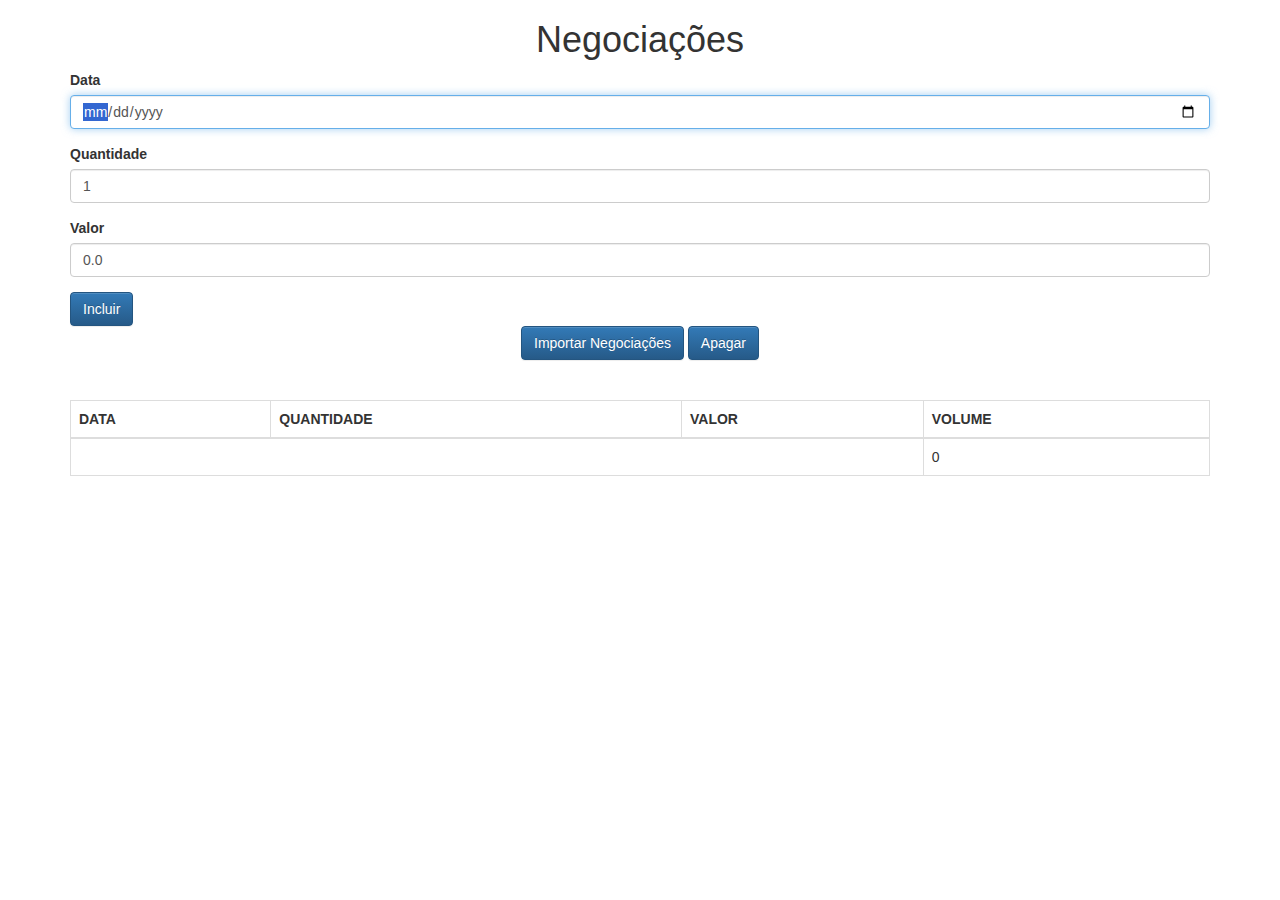
<file: JavaScript Avancado/aluraframe/client/index.html>
<!DOCTYPE html>
<html>
<head>
    <meta charset="UTF-8">
    <title>Negociações</title>
    <link rel="stylesheet" href="css/bootstrap.css">
    <link rel="stylesheet" href="css/bootstrap-theme.css">
    
</head>
<body class="container">
    
    <h1 class="text-center">Negociações</h1>
    
    <div id="mensagemView"></div>

    <form class="form" onsubmit="negociacaoController.adiciona(event)">
        
        <div class="form-group">
            <label for="data">Data</label>
            <input type="date" id="data" class="form-control" required autofocus/>        
        </div>    
        
        <div class="form-group">
            <label for="quantidade">Quantidade</label>
            <input type="number" min="1" step="1" id="quantidade" class="form-control" value="1" required/>
        </div>
        
        <div class="form-group">
            <label for="valor">Valor</label>
            <input id="valor" type="number" class="form-control"  min="0.01" step="0.01" value="0.0" required />
        </div>
        
        <button class="btn btn-primary" type="submit">Incluir</button>
    </form>
    
    <div class="text-center">
        <button class="btn btn-primary text-center" type="button">
            Importar Negociações
        </button>
        <button onclick="negociacaoController.apaga()" class="btn btn-primary text-center" type="button">
            Apagar
        </button>
    </div> 
    <br>
    <br>
    <div id="negociacoesView"></div>
    
    <script src="js/app/models/Negociacao.js"></script>
    <script src="js/app/models/ListaNegociacoes.js"></script>
    <script src="js/app/models/Mensagem.js"></script>

    <script src="js/app/controllers/NegociacaoController.js"></script>
    <script src="js/app/helpers/DateHelper.js"></script>
    
    <script src="js/app/views/View.js"></script>
    <script src="js/app/views/NegociacoesView.js"></script>
    <script src="js/app/views/MensagemView.js"></script>
    <script src="js/app/services/ProxyFactory.js"></script>
    <script src="js/app/helpers/Bind.js"></script>
    <script>
        let negociacaoController = new NegociacaoController();
    </script>


</body>
</html>
</file>
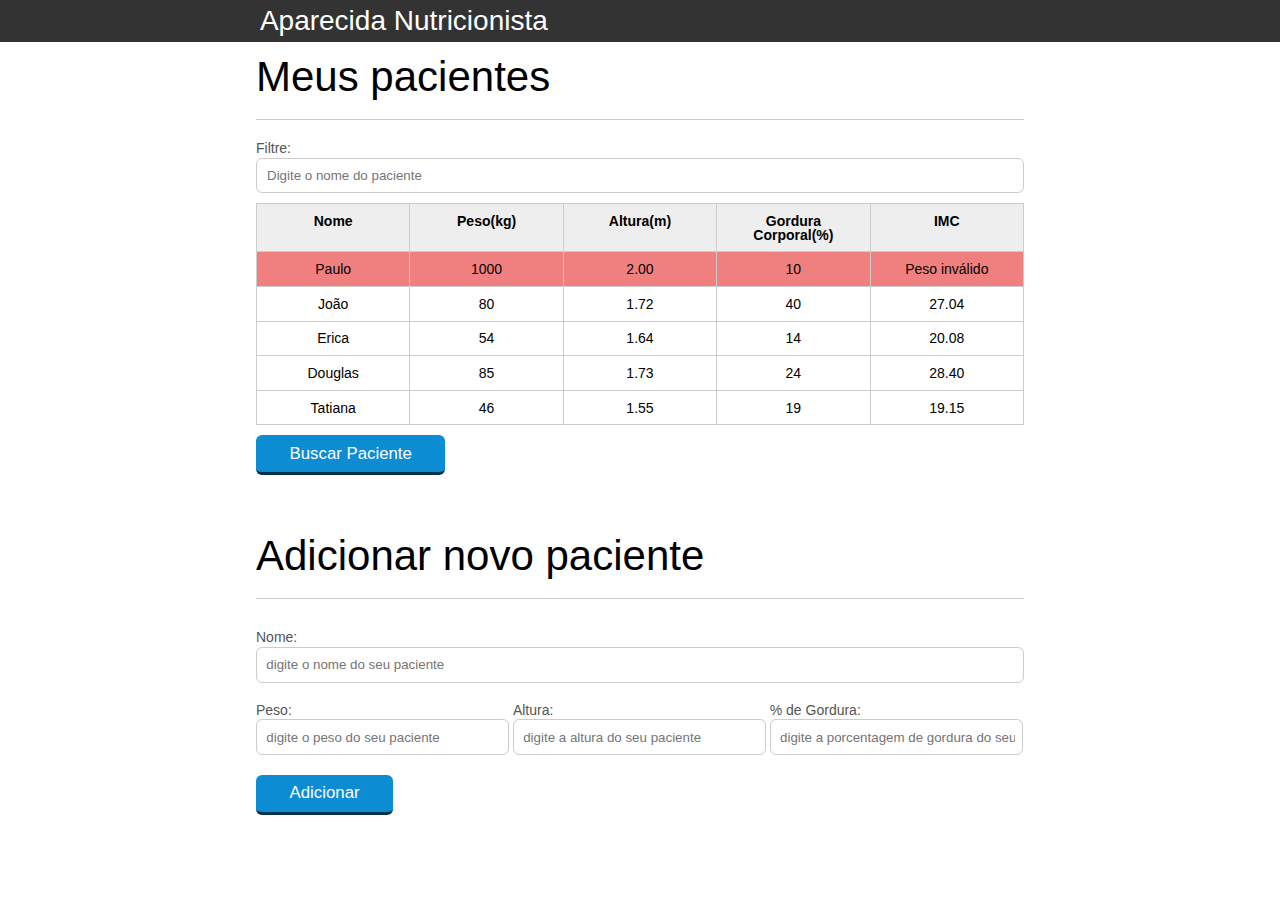
<file: JavaScript Básico/introducao-javascript-inicial/introducao-javascript/index.html>
<!DOCTYPE html>
<html lang="pt-br">
	<head>
		<meta charset="UTF-8">
		<title>Aparecida Nutrição</title>
		<link rel="icon" href="favicon.ico" type="image/x-icon">
		<link rel="stylesheet" type="text/css" href="css/reset.css">
		<link rel="stylesheet" type="text/css" href="css/index.css">

	</head>
	<body>

		<header>
			<div class="container">
				<h1 class="titulo">Aparecida Nutrição</h1>
			</div>
		</header>
		<main>
			<section class="container">
				<h2>Meus pacientes</h2>
				<label for="filtrar-tabela">Filtre:</label>
    			<input type="text" name="filtro" id="filtrar-tabela" placeholder="Digite o nome do paciente">
				<table>
					<thead>
						<tr>
							<th>Nome</th>
							<th>Peso(kg)</th>
							<th>Altura(m)</th>
							<th>Gordura Corporal(%)</th>
							<th>IMC</th>
						</tr>
					</thead>
					<tbody id="tabela-pacientes">
						<tr class="paciente" id="primeiro-paciente">
							<td class="info-nome">Paulo</td>
							<td class="info-peso">1000</td>
							<td class="info-altura">2.00</td>
							<td class="info-gordura">10</td>
							<td class="info-imc">0</td>
						</tr>

						<tr class="paciente" >
							<td class="info-nome">João</td>
							<td class="info-peso">80</td>
							<td class="info-altura">1.72</td>
							<td class="info-gordura">40</td>
							<td class="info-imc">0</td>
						</tr>

						<tr class="paciente" >
							<td class="info-nome">Erica</td>
							<td class="info-peso">54</td>
							<td class="info-altura">1.64</td>
							<td class="info-gordura">14</td>
							<td class="info-imc">0</td>
						</tr>

						<tr class="paciente">
							<td class="info-nome">Douglas</td>
							<td class="info-peso">85</td>
							<td class="info-altura">1.73</td>
							<td class="info-gordura">24</td>
							<td class="info-imc">0</td>
						</tr>
						<tr class="paciente" >
							<td class="info-nome">Tatiana</td>
							<td class="info-peso">46</td>
							<td class="info-altura">1.55</td>
							<td class="info-gordura">19</td>
							<td class="info-imc">0</td>
						</tr>
					</tbody>
				</table>
				<span id="erro-ajax" class="invisivel">Erro ao buscar os pacientes</span>
				<button id="buscar-pacientes" class="botao bto-principal">Buscar Paciente</button>
			</section>

			<section class="container" style="margin-top: 50px">
				<h2 id="titulo-form">Adicionar novo paciente</h2>
				<ul id="mensagens-erro"></ul>
				<form id="form-adiciona">
					<div class="grupo" style="display: block; width: 100%;">
						<label for="nome">Nome:</label>
						<input id="nome" name="nome" type="text" placeholder="digite o nome do seu paciente" class="campo">
					</div>
					<div class="grupo">
						<label for="peso">Peso:</label>
						<input id="peso" name="peso" type="text" placeholder="digite o peso do seu paciente" class="campo campo-medio">
					</div>
					<div class="grupo">
						<label for="altura">Altura:</label>
						<input id="altura" name="altura" type="text" placeholder="digite a altura do seu paciente" class="campo campo-medio">
					</div>
					<div class="grupo">
						<label for="gordura">% de Gordura:</label>
						<input id="gordura" type="text" placeholder="digite a porcentagem de gordura do seu paciente" class="campo campo-medio">
					</div>
			
					<button id="adicionar-paciente" class="botao bto-principal">Adicionar</button>
				</form>
			</section>
		</main>

		<script src="js/calcula-imc.js"></script>
		<script src="js/form.js"></script>
		<script src="js/remover-paciente.js"></script>
		<script src="js/filtro.js"></script>
		<script src="js/buscar-pacientes.js"></script>
	</body>
</html>
</file>
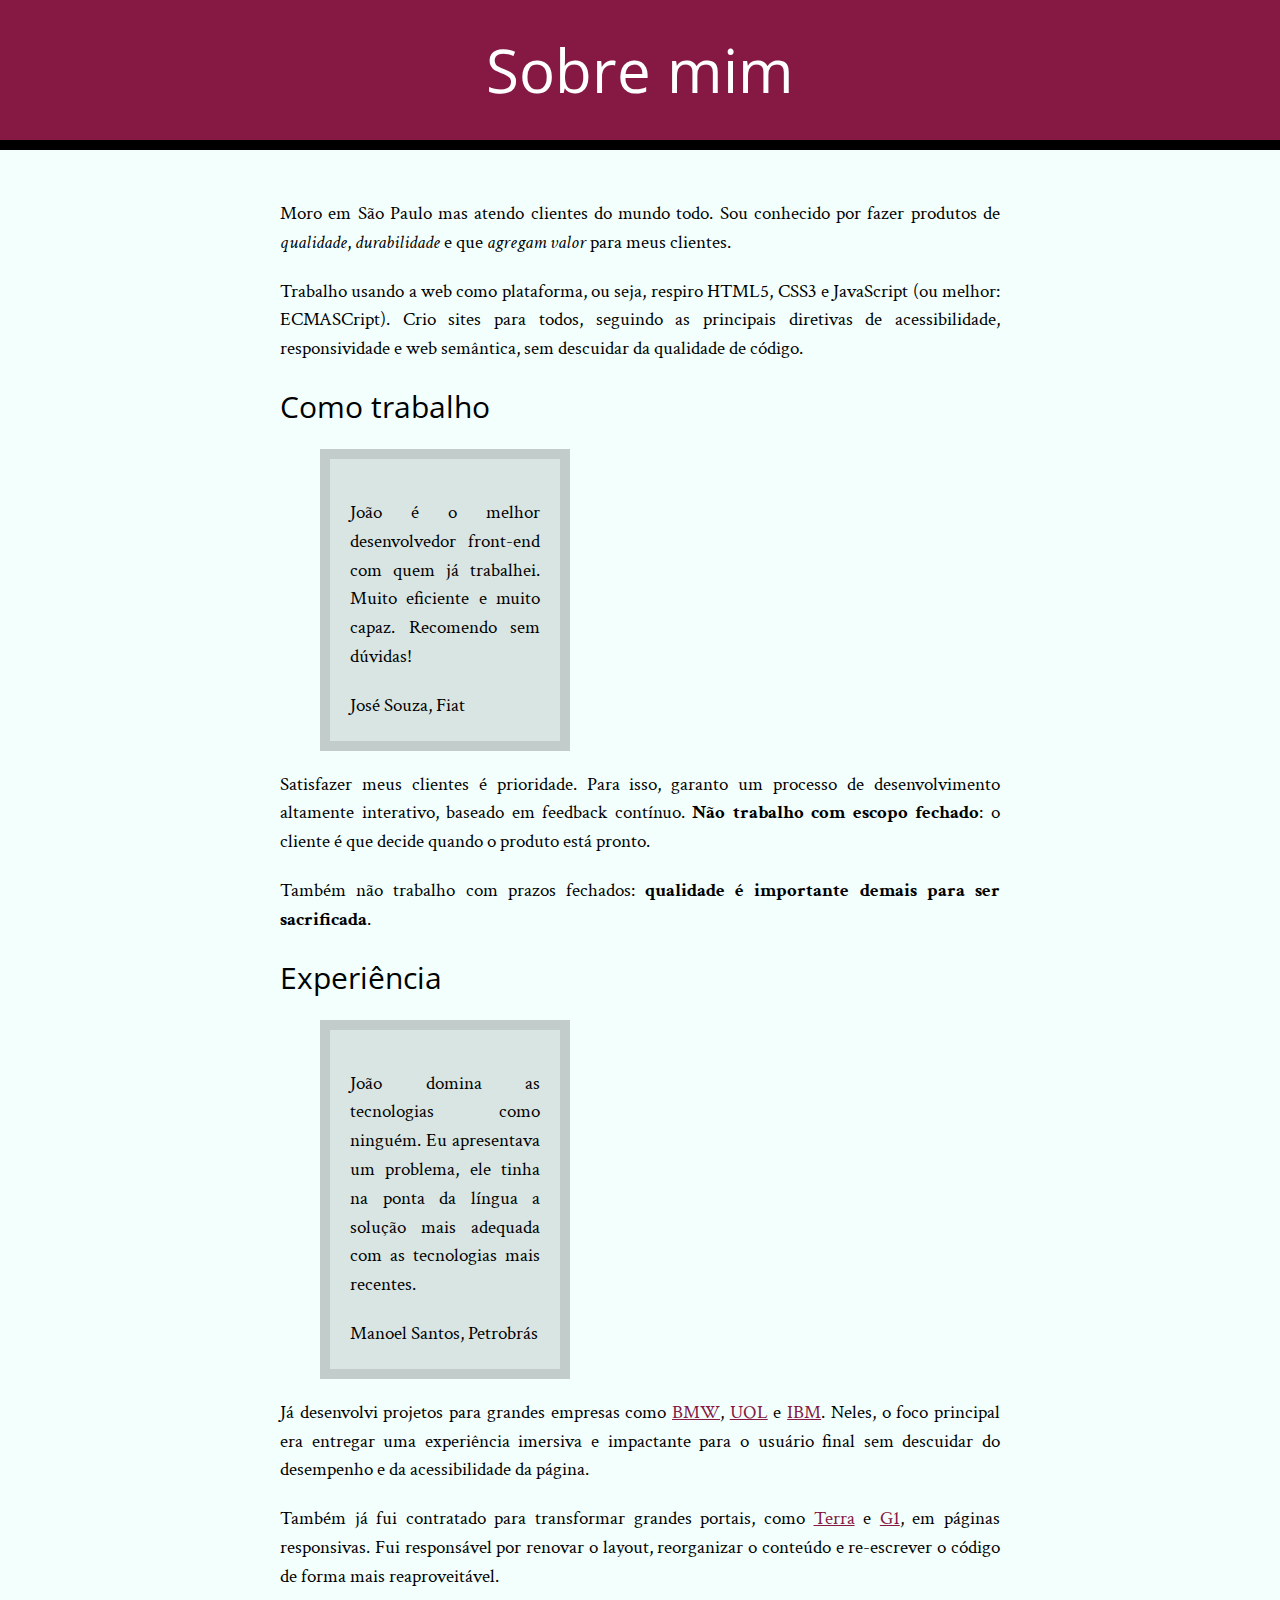
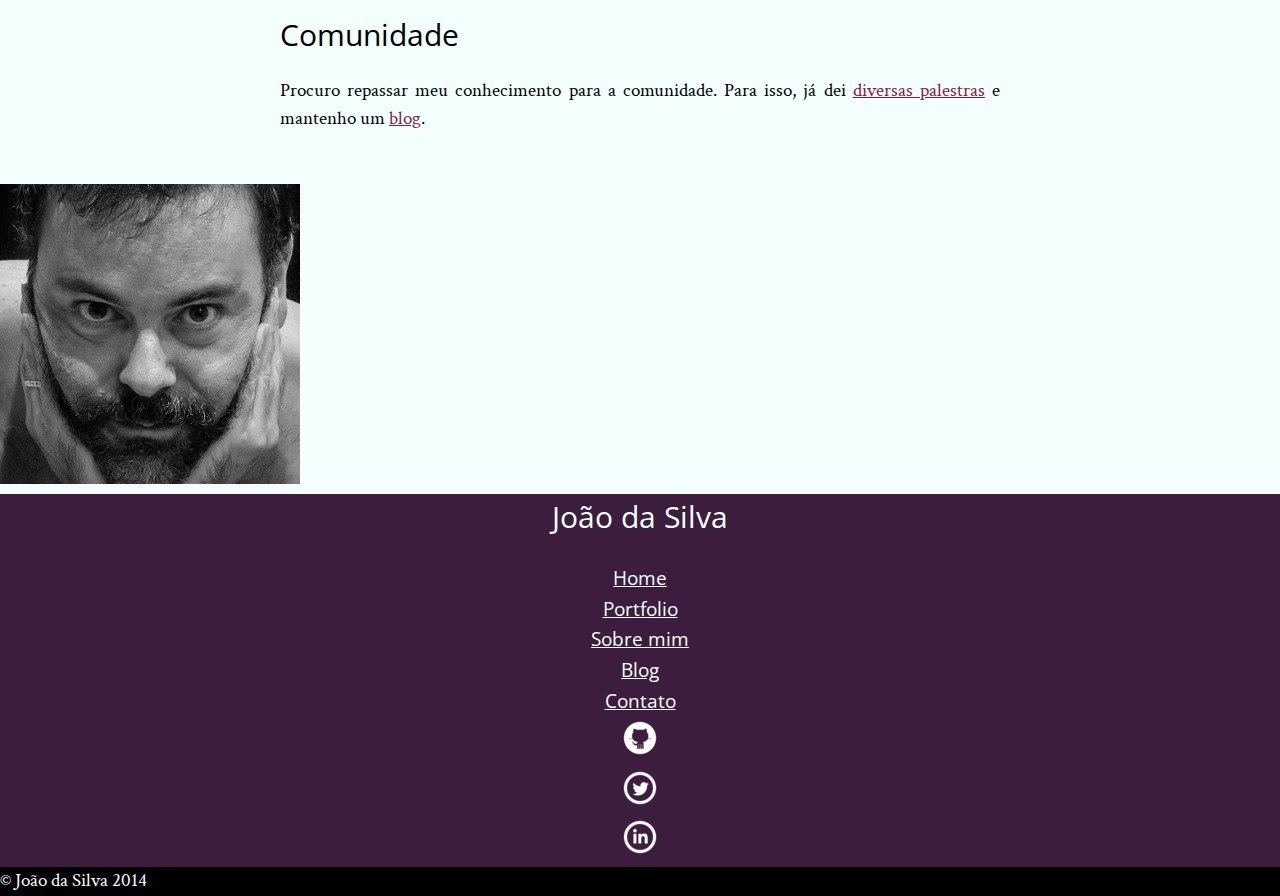
<file: html/CursoHTML-aula3/bio.html>
<!DOCTYPE html>
<html>
	<head>
		<title>Biografia - João da Silva</title>
		<meta charset="utf-8">
		<link rel="icon" href="favicon.png">

		<link rel="stylesheet" href="reset.css">
		<link rel="stylesheet" href="site.css">
		
		<link rel="stylesheet" href="http://fonts.googleapis.com/css?family=Crimson+Text:400,400italic,600">
		<link rel="stylesheet" href="http://fonts.googleapis.com/css?family=Open+Sans+Condensed:700">
	</head>
	<body>
		<main>
			<h1>Sobre mim</h1>
			<div>
				<p>Moro em São Paulo mas atendo clientes do mundo todo. Sou conhecido por fazer produtos de <em>qualidade</em>, <em>durabilidade</em> e que <em>agregam valor</em> para meus clientes.</p>

				<p>Trabalho usando a web como plataforma, ou seja, respiro HTML5, CSS3 e JavaScript (ou melhor: ECMASCript). Crio sites para todos, seguindo as principais diretivas de acessibilidade, responsividade e web semântica, sem descuidar da qualidade de código.</p>

				<h2>Como trabalho</h2>

				<blockquote>
					<p>João é o melhor desenvolvedor front-end com quem já trabalhei. Muito eficiente e muito capaz. Recomendo sem dúvidas!</p>
					<cite>José Souza, Fiat</cite>
				</blockquote>

				<p>Satisfazer meus clientes é prioridade. Para isso, garanto um processo de desenvolvimento altamente interativo, baseado em feedback contínuo. <strong>Não trabalho com escopo fechado</strong>: o cliente é que decide quando o produto está pronto.</p>

				<p>Também não trabalho com prazos fechados: <strong>qualidade é importante demais para ser sacrificada</strong>.</p>

				<h2>Experiência</h2>

				<blockquote>
					<p>João domina as tecnologias como ninguém. Eu apresentava um problema, ele tinha na ponta da língua a solução mais adequada com as tecnologias mais recentes.</p>
					<cite>Manoel Santos, Petrobrás</cite>
				</blockquote>

				<p>Já desenvolvi projetos para grandes empresas como <a href="http://www.bmw.com">BMW</a>, <a href="http://www.uol.com.br">UOL</a> e <a href="http://www.ibm.com.br">IBM</a>. Neles, o foco principal era entregar uma experiência imersiva e impactante para o usuário final sem descuidar do desempenho e da acessibilidade da página.</p>

				<p>Também já fui contratado para transformar grandes portais, como <a href="http://www.terra.com.br">Terra</a> e <a href="http://www.g1.globo.com">G1</a>, em páginas responsivas. Fui responsável por renovar o layout, reorganizar o conteúdo e re-escrever o código de forma mais reaproveitável.</p>

				<h2>Comunidade</h2>

				<p>Procuro repassar meu conhecimento para a comunidade. Para isso, já dei <a href="portfolio.html">diversas palestras</a> e mantenho um <a href="blog.html">blog</a>.</p>
			
			</div>
		</main>
		<img src="eu.jpg" alt="Foto de João da Silva">
		<aside>
			<div>
				<h1>João da Silva</h1>
				<nav>
					<ul>
						<li><a href="index.html">Home</a></li>
						<li><a href="portfolio.html">Portfolio</a></li>
						<li><a href="bio.html">Sobre mim</a></li>
						<li><a href="blog.html">Blog</a></li>
						<li><a href="contato.html">Contato</a></li>
					</ul>
				</nav>

				<ul>
					<li>
						<a href="https://github.com/joaodasilva">
							<img src="github.png" alt="Github">
						</a>
					</li>
					<li>
						<a href="https://twitter.com/joaodasilva">
							<img src="twitter.png" alt="Twitter">
						</a>
					</li>
					<li>
						<a href="https://br.linkedin.com/pub/joão-da-silva/32/4/508">
							<img src="linkedin.png" alt="LinkedIn">
						</a>
					</li>
				</ul>
				
			</div>
		</aside>
		<footer>
			&copy; João da Silva 2014
		</footer>
	</body>
</html>
</file>
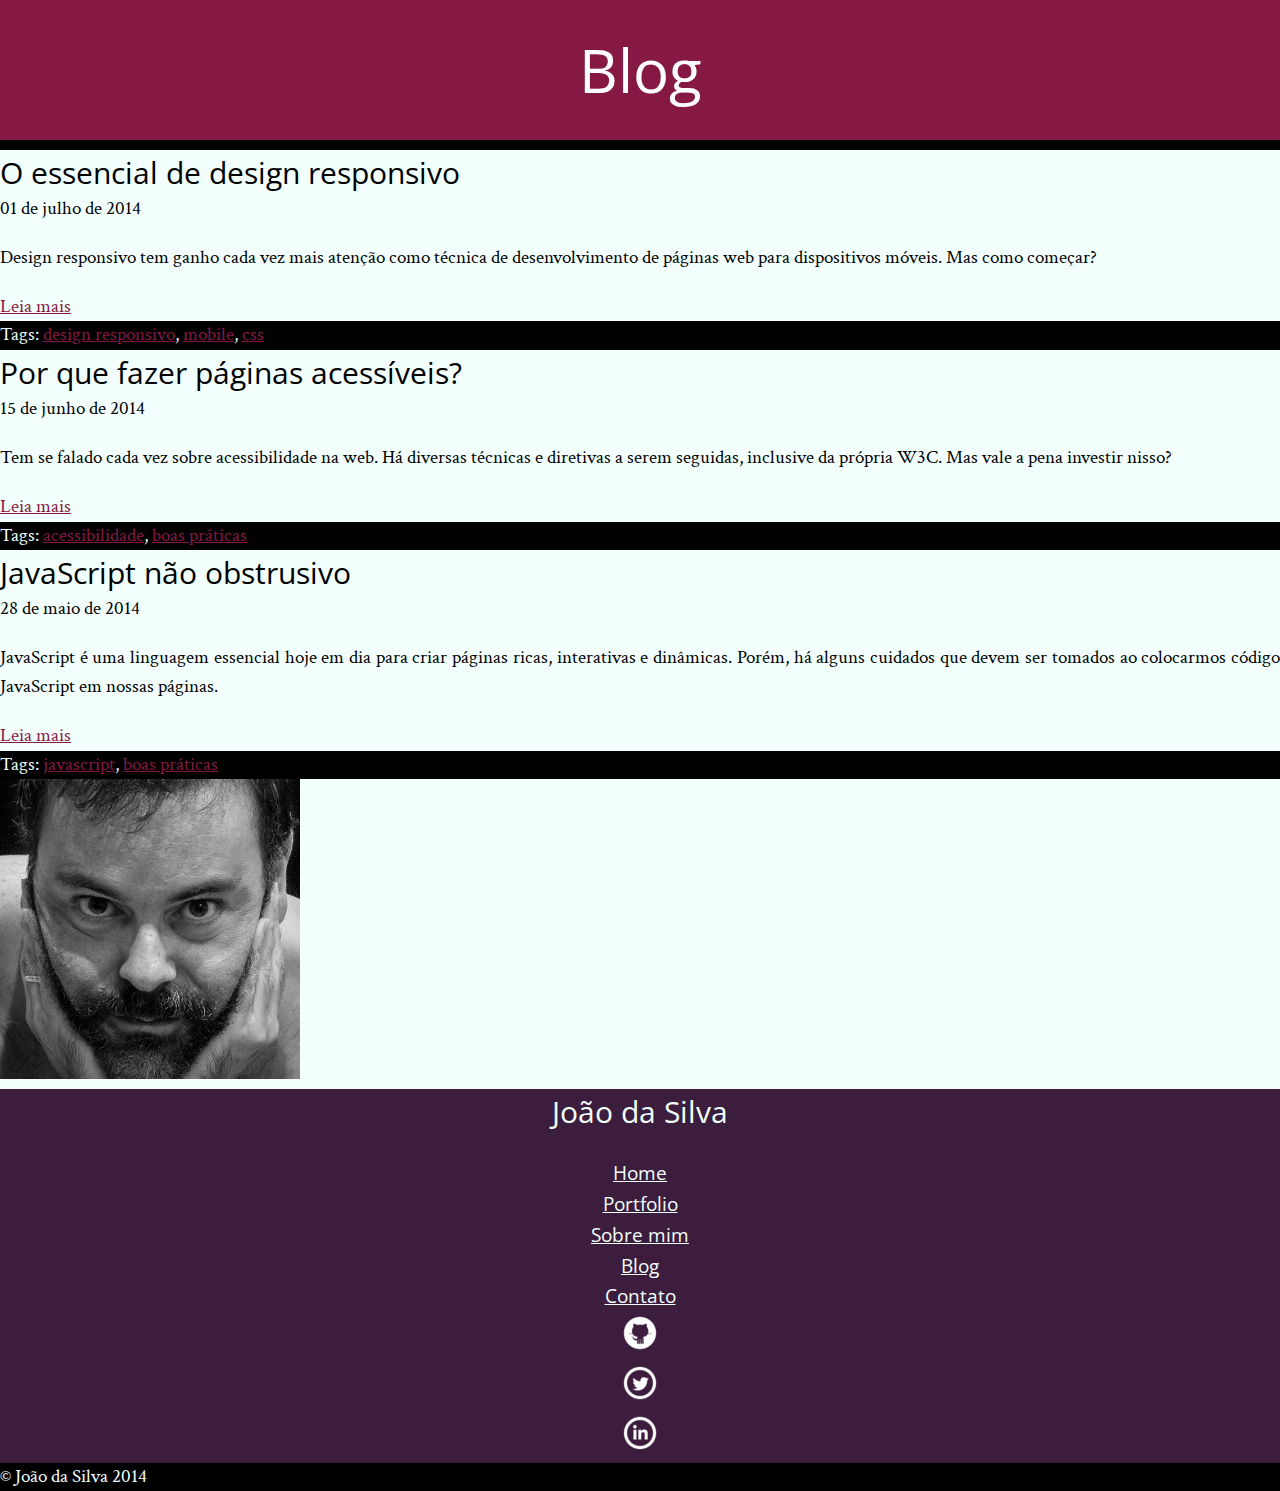
<file: html/CursoHTML-aula3/blog.html>
<!DOCTYPE html>
<html>
	<head>
		<title>Blog - João da Silva</title>
		<meta charset="utf-8">
		<link rel="icon" href="favicon.png">
		<link rel="stylesheet" href="reset.css">
		<link rel="stylesheet" href="site.css">
		<link rel="stylesheet" href="http://fonts.googleapis.com/css?family=Crimson+Text:400,400italic,600">
		<link rel="stylesheet" href="http://fonts.googleapis.com/css?family=Open+Sans+Condensed:700">
	</head>
	<body>
		<main>
			<h1>Blog</h1>

			<article>
				<h2>O essencial de design responsivo</h2>
				<time datetime="2014-07-01">01 de julho de 2014</time>

				<p>Design responsivo tem ganho cada vez mais atenção como técnica de desenvolvimento de páginas web para dispositivos móveis. Mas como começar?</p>

				<a href="#">Leia mais</a>
				<footer>Tags: <a href="#">design responsivo</a>, <a href="#">mobile</a>, <a href="#">css</a></footer>
			</article>

			<article>
				<h2>Por que fazer páginas acessíveis?</h2>
				<time datetime="2014-06-15">15 de junho de 2014</time>

				<p>Tem se falado cada vez sobre acessibilidade na web. Há diversas técnicas e diretivas a serem seguidas, inclusive da própria W3C. Mas vale a pena investir nisso?</p>

				<a href="#">Leia mais</a>
				<footer>Tags: <a href="#">acessibilidade</a>, <a href="#">boas práticas</a></footer>
			</article>

			<article>
				<h2>JavaScript não obstrusivo</h2>
				<time datetime="2014-05-28">28 de maio de 2014</time>

				<p>JavaScript é uma linguagem essencial hoje em dia para criar páginas ricas, interativas e dinâmicas. Porém, há alguns cuidados que devem ser tomados ao colocarmos código JavaScript em nossas páginas.</p>
				
				<a href="#">Leia mais</a>
				<footer>Tags: <a href="#">javascript</a>, <a href="#">boas práticas</a></footer>
			</article>
		</main>
		<img src="eu.jpg" alt="Foto de João da Silva">
		<aside>
			<div>
				<h1>João da Silva</h1>
				<nav>
					<ul>
						<li><a href="index.html">Home</a></li>
						<li><a href="portfolio.html">Portfolio</a></li>
						<li><a href="bio.html">Sobre mim</a></li>
						<li><a href="blog.html">Blog</a></li>
						<li><a href="contato.html">Contato</a></li>
					</ul>
				</nav>

				<ul>
					<li>
						<a href="https://github.com/joaodasilva">
							<img src="github.png" alt="Github">
						</a>
					</li>
					<li>
						<a href="https://twitter.com/joaodasilva">
							<img src="twitter.png" alt="Twitter">
						</a>
					</li>
					<li>
						<a href="https://br.linkedin.com/pub/joão-da-silva/32/4/508">
							<img src="linkedin.png" alt="LinkedIn">
						</a>
					</li>
				</ul>
			</div>
		</aside>
		<footer>
			&copy; João da Silva 2014
		</footer>
	</body>
</html>
</file>
<file: JavaScript Básico/introducao-javascript-inicial/introducao-javascript/css/index.css>
*{
	box-sizing: border-box;
 }

body{
	font-family: "Helvetica Neue", "Helvetica", Helvetica, Arial, sans-serif;
	font-size: 14px;
}

header{
	background-color: #333;
	height: 3em;
	color: #FFF;
	margin-bottom: 1em;
}

header h1{
	font-size: 2em;
	display:inline-block;
	vertical-align:	middle;
}
header h2{
	font-size: 2em;
	display:inline-block;
	vertical-align:	middle;
}

header .container:before{
	content: '';
	display:inline-block;
	height: 100%;
	vertical-align:	middle;
}

.container{
	width: 60%;
	height: 100%;
	margin: 0 auto;
}

section{
	margin: 2em 0;
	overflow: hidden;
}

section h2{
	font-size: 3em;
	display: block;
	padding-bottom: .5em;
	border-bottom: 1px solid #ccc;
	margin-bottom: .5em;
}

table{
	width: 100%;
	margin-bottom : .5em;
    table-layout: fixed;

}

td, th {
	padding: .7em;
	margin: 0;
	border: 1px solid #ccc;
	text-align: center;
}

th{
	font-weight: bold;
	background-color: #EEE;
}

label{
	color: #555;
	display: block;
	margin-bottom: .2em;
}

.campo{
	margin: 0;
	padding-bottom: 1em;
	width: 100%;
	border: 1px solid #ccc;
	padding: .7em;
	border-radius: 6px;
	border: 1px solid #ccc;
}

.campo-medio{
	display: inline-block;
	padding-right: .5em;
}


.grupo{
	width: calc(100% / 3 - 3px);
	display: inline-block;
	padding: 10px 0px;
}

button{
	padding: .5em 2em;
	border: 0;
	border-bottom: 3px solid;
	font-size: 1.2em;
	cursor: pointer;
	margin: 0;
	margin-top: -3px;
	color: #fff;
	background-color:#0c8cd3;
	border-color: #04324c;
    display: block;
    clear: both;
	margin: 10px 0px;
	border-radius: 6px;
}

button:active{
	margin-top:0px;
	border: 0;
}

button[disabled=disabled], button:disabled {
    background-color: gray;
	border-color: darkgray;

}

.adicionar-paciente{
    margin-top: 30px;
}

.campo-invalido{
	color: red;
	line-height: 1.5;
}

.paciente-invalido{
	background-color: lightcoral;
}

.fadeOut {
    opacity: 0;
    transition: 0.5s;
}

#filtrar-tabela {
    width: 100%;
    height: 35px;
	margin-bottom: 10px;
	padding: 0 10px;
	border-radius: 6px;
	border: 1px solid #ccc;
}

.invisivel{
    display: none;
}
</file>
<file: html/CursoHTML-aula3/site.css>
body {
	font-family: "Crimson Text", "Times New Roman", serif;
	background-color: #F2FFFC;
	font-size: 120%;
	line-height: 1.5;
}

h1, h2 {
	font-family: "Open Sans Condensed", "Arial", sans-serif;
}

main h1 {
	font-size: 60px;
	text-align: center;
	background-color: #851944;
	color: #FFF;
	padding: 25px;
	margin: 0;
	border-bottom: 10px solid black;
}

main a {
	color: #851944;
}

main div {
	width: 720px;
	margin: auto;
	padding: 30px 0;
}

strong { font-weight: bold; }

em { font-style: italic; }

h2 {
	font-size: 30px;
}

p {
	text-align: justify;
	margin: 20px 0;
}

blockquote {
	background-color: #D9E5E3;
	padding: 20px;
	margin: 20px 40px;
	width: 250px;
	border: 10px solid #c2ccca;
	box-sizing: border-box;
}

aside {
	background-color: #3C1D3D;
	color: #F2FFFC;
	text-align: center;
}

aside h1 {
	font-size: 30px;
	margin-bottom: 25px;
}

aside a {
	color: inherit;
	font-family: "Open Sans Condensed", sans-serif;
}

nav a {
	color: #F2FFFC;
}

nav ul {
	list-style: none;
}

footer {
	background-color: #000;
	color: #F2FFFC;
}
</file>
